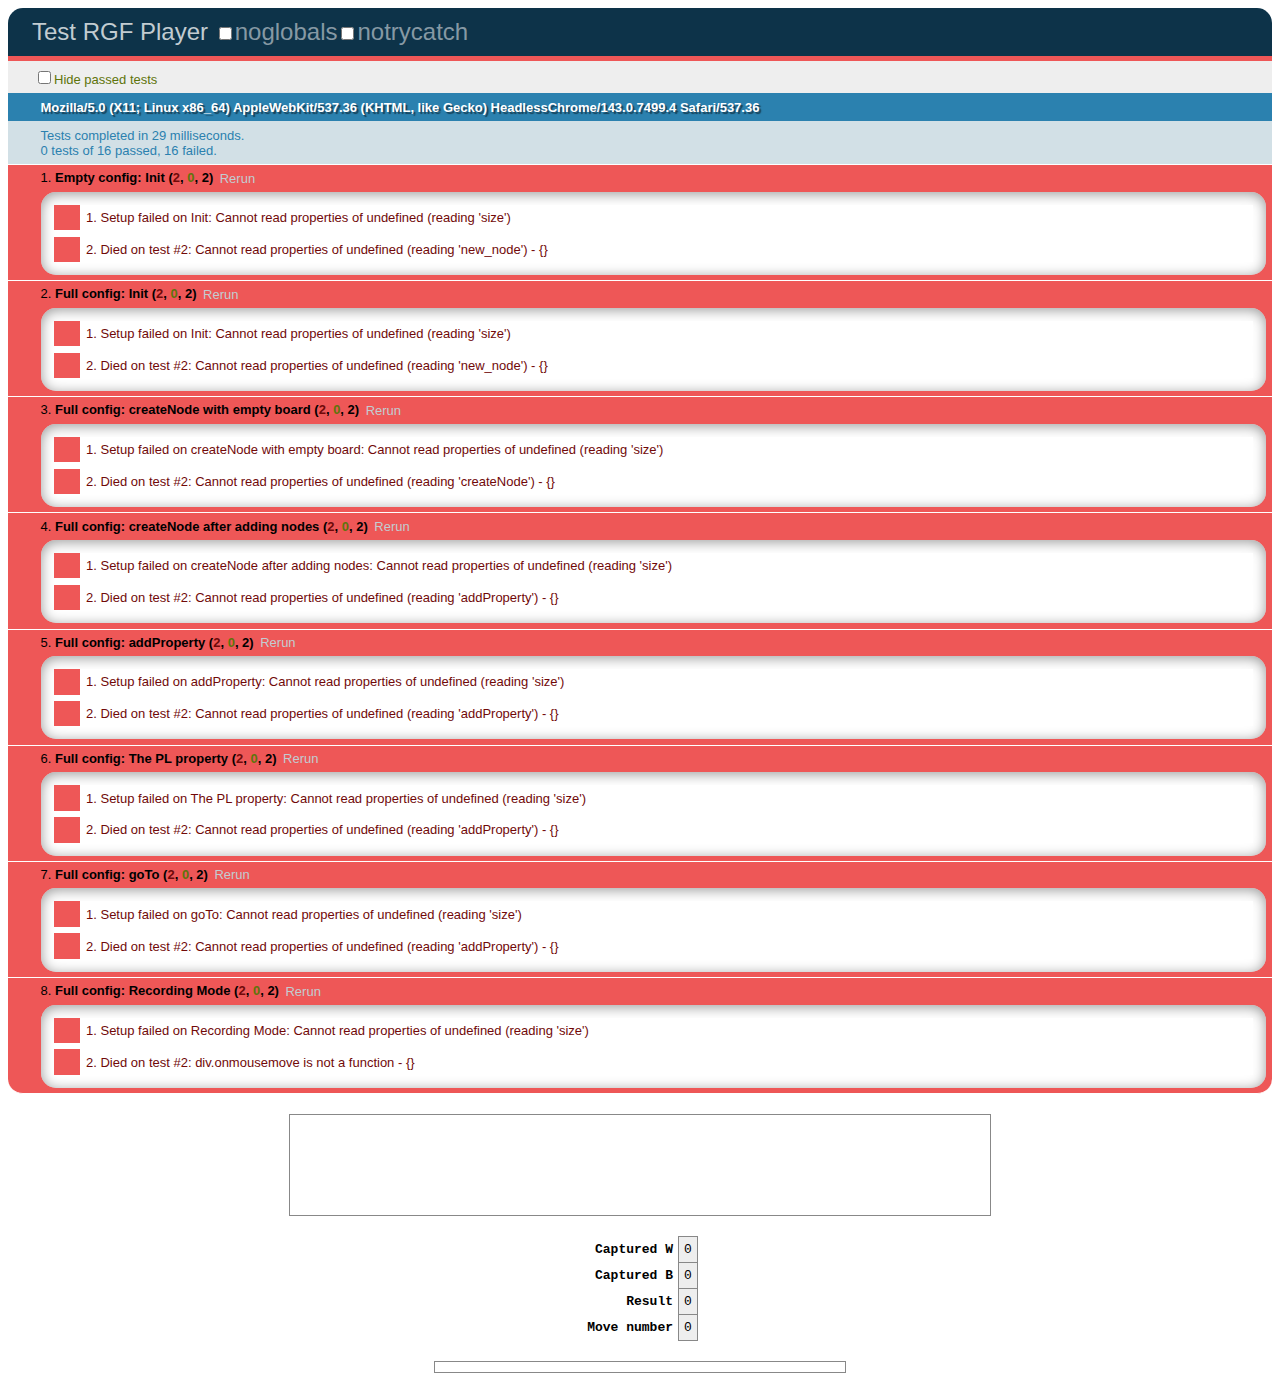
<file: gospeed_prototype/test/index.html>
<!DOCTYPE html>
<html>
<head>
	<title>Test RGF Player</title>
	<meta http-equiv="Content-Type" content="text/html; charset=utf-8" />
	<!-- QUnit -->
	<link rel="stylesheet" href="qunit/qunit.css" type="text/css" media="screen">
	<script type="text/javascript" src="qunit/qunit.js"></script>
	<!-- Other -->
    <script type="text/javascript" src="../../lib/asevented.js"></script>
    <script type="text/javascript" src="../../src/helper_functions.js"></script>
	<!-- Specific test -->
	<script type="text/javascript" src="rgf-test.js"></script>
	<!-- GoSpeed -->
	<link type="text/css" href="../css/style.css" rel="stylesheet" />
	<script type="text/javascript" src="../lib/all.min.js"></script>
	<script type="text/javascript" src="../gospeed_player.js"></script>
</head>
<body>
	<h1 id="qunit-header">Test RGF Player</h1>
	<h2 id="qunit-banner"></h2>
	<div id="qunit-testrunner-toolbar"></div>
	<h2 id="qunit-userAgent"></h2>
	<ol id="qunit-tests"></ol>
	<div id="qunit-fixture">
	</div>
	<div>
		<!-- Own tags -->
		<div id="rgf_board" style="margin: 0px auto;"></div>
		<div id="tree"></div>
		<table class="rgf_stats">
			<tr>
				<th>
					Captured W
				</th>
				<td id="cap_w">
					0
				</td>
			</tr>
			<tr>
				<th>
					Captured B
				</th>
				<td id="cap_b">
					0
				</td>
			</tr>
			<tr>
				<th>
					Result
				</th>
				<td id="res">
					0
				</td>
			</tr>
			<tr>
				<th>
					Move number
				</th>
				<td id="move_no">
					0
				</td>
			</tr>
		</table>
		<div id="comments"></div>
		<!-- -->

		<!-- Own style -->
		<style type="text/css">
			table.rgf_stats {
				border-collapse: collapse;
				margin: 20px auto;
				padding: 0px;
				font-family: monospace;
			}

			table.rgf_stats td {
				border-collapse: collapse;
				padding: 5px;
				margin: 0px;
				border: 1px solid #888;
				background-color: #EEE;
			}

			table.rgf_stats th {
				border-collapse: collapse;
				padding: 5px;
				margin: 0px;
				text-align: right;
			}

			div#tree {
				margin: 20px auto;
				position: relative;
				font-family: monospace;
				height: 100px;
				width: 700px;
				border: 1px solid #888;
				overflow: auto;
			}

			div#comments {
				margin: 20px auto;
				width: 400px;
				font-family: monospace;
				border: 1px solid #888;
				padding: 5px;
			}
		</style>
		<!-- -->
	</div>
</body>
</html>
</file>
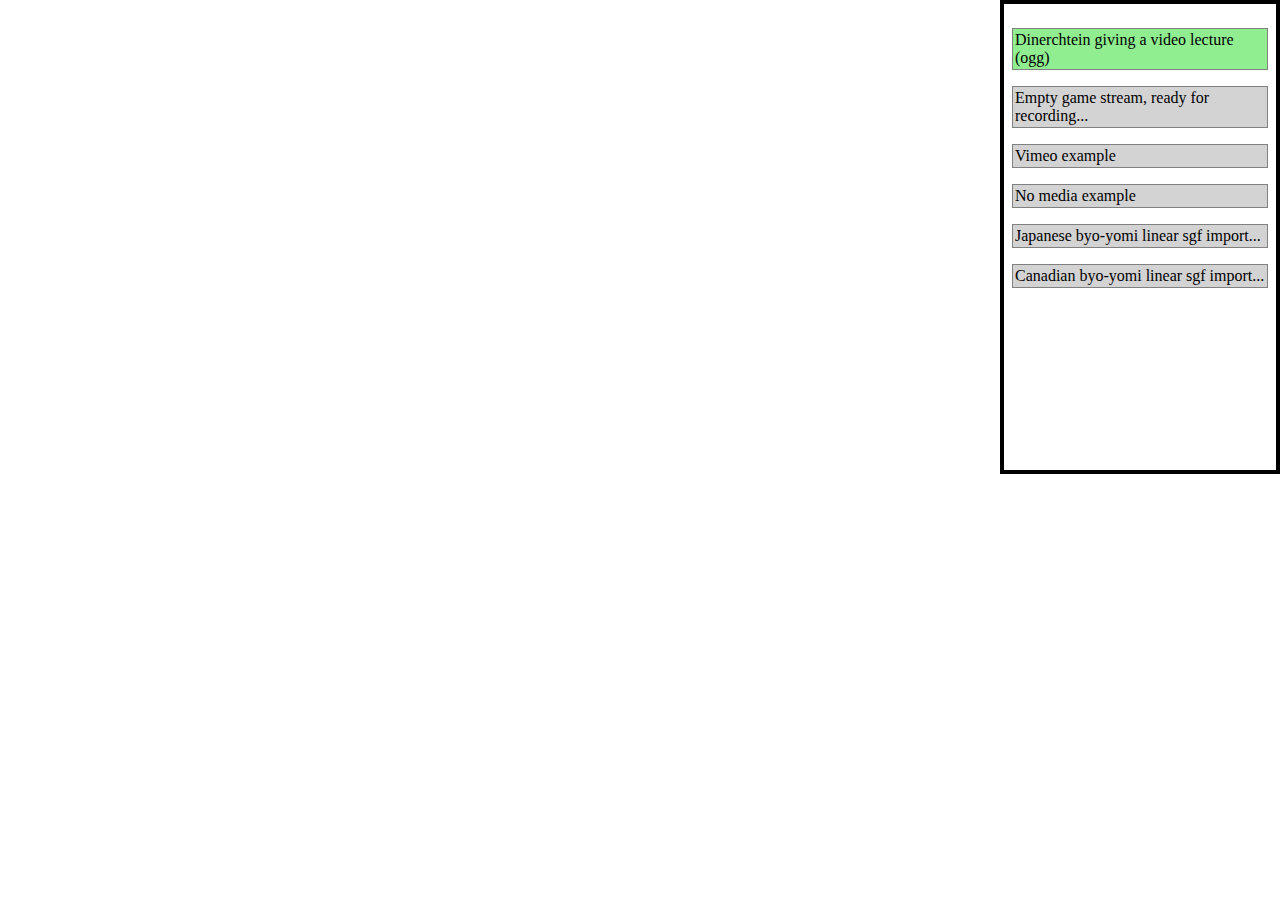
<file: prototype/prototype.html>
<!doctype html>
<html>
  <head>
    <title>RGF - A format to store time-accurate recordings of go lectures/games together with optional media</title>

    <link   type="text/css" href="../resources/skins/jplayer.blue.monday.css" rel="stylesheet" />
    <link   type="text/css" href="../resources/skins/gamestream_interface.css" rel="stylesheet" />
    <link   type="text/css" href="../lib/player/css/player.css" rel="stylesheet" />
    <style  type="text/css">
        p.unselected {background: lightgrey;}
        p.unselected:hover {background: white;}
        p.selected {background: lightgreen;}
    </style>
<!--
    <script type="text/javascript" src="http://ajax.googleapis.com/ajax/libs/jquery/1.4/jquery.min.js"></script>
    <script type="text/javascript" src="http://popcornjs.org/code/dist/popcorn-complete.min.js"></script>
-->
    <script type="text/javascript" src="../lib/jquery-1.7.1.js"></script>
    <script type="text/javascript" src="../lib/popcorn-complete.js"></script>
    <script type="text/javascript" src="../lib/asevented.js"></script>

    <script type="text/javascript" src="../lib/player/js/lang.js"></script>
    <script type="text/javascript" src="../lib/player/js/eidogo.js"></script>
    <script type="text/javascript" src="../lib/player/js/util.js"></script>
    <script type="text/javascript" src="../lib/player/i18n/en.js"></script>
    <script type="text/javascript" src="../lib/player/js/gametree.js"></script>
    <script type="text/javascript" src="../lib/player/js/sgf.js"></script>
    <script type="text/javascript" src="../lib/player/js/board.js"></script>
    <script type="text/javascript" src="../lib/player/js/rules.js"></script>
    <script type="text/javascript" src="../lib/player/js/rgf_player.js"></script>
    <script type="text/javascript" src="../lib/player/js/init.js"></script>

    <script type="text/javascript" src="../src/helper_functions.js"></script>
    <script type="text/javascript" src="../src/rgf_node.js"></script>
    <script type="text/javascript" src="../src/rgf_parser.js"></script>
    <script type="text/javascript" src="../src/media_interface.js"></script>
    <script type="text/javascript" src="../src/media_stream.js"></script>
    <script type="text/javascript" src="../src/game_stream.js"></script>
    <script type="text/javascript" src="../src/game_interface.js"></script>
    <script type="text/javascript" src="helper_functions.js"></script>
    <script type="text/javascript" src="data.js"></script>
    <script type="text/javascript" src="gui.js"></script>
    <script type="text/javascript" src="eidogo_player.js"></script>

    <script>
        // ensure the web page (DOM) has loaded
        document.addEventListener("DOMContentLoaded", function () {
            collection=new ExampleCollection();
            collection.insertExample(dinerchtein);
            collection.insertExample(recDinerchtein);
            //collection.insertExample(youtube);
            collection.insertExample(vimeo);
            collection.insertExample(baseplayer);
            collection.insertExample(japaneseSGF);
            collection.insertExample(canadianSGF);
            collection.loadExample("dinerchtein");
        }, false);
  </script>
  </head>
  <body>
  </body>
</html>
</file>
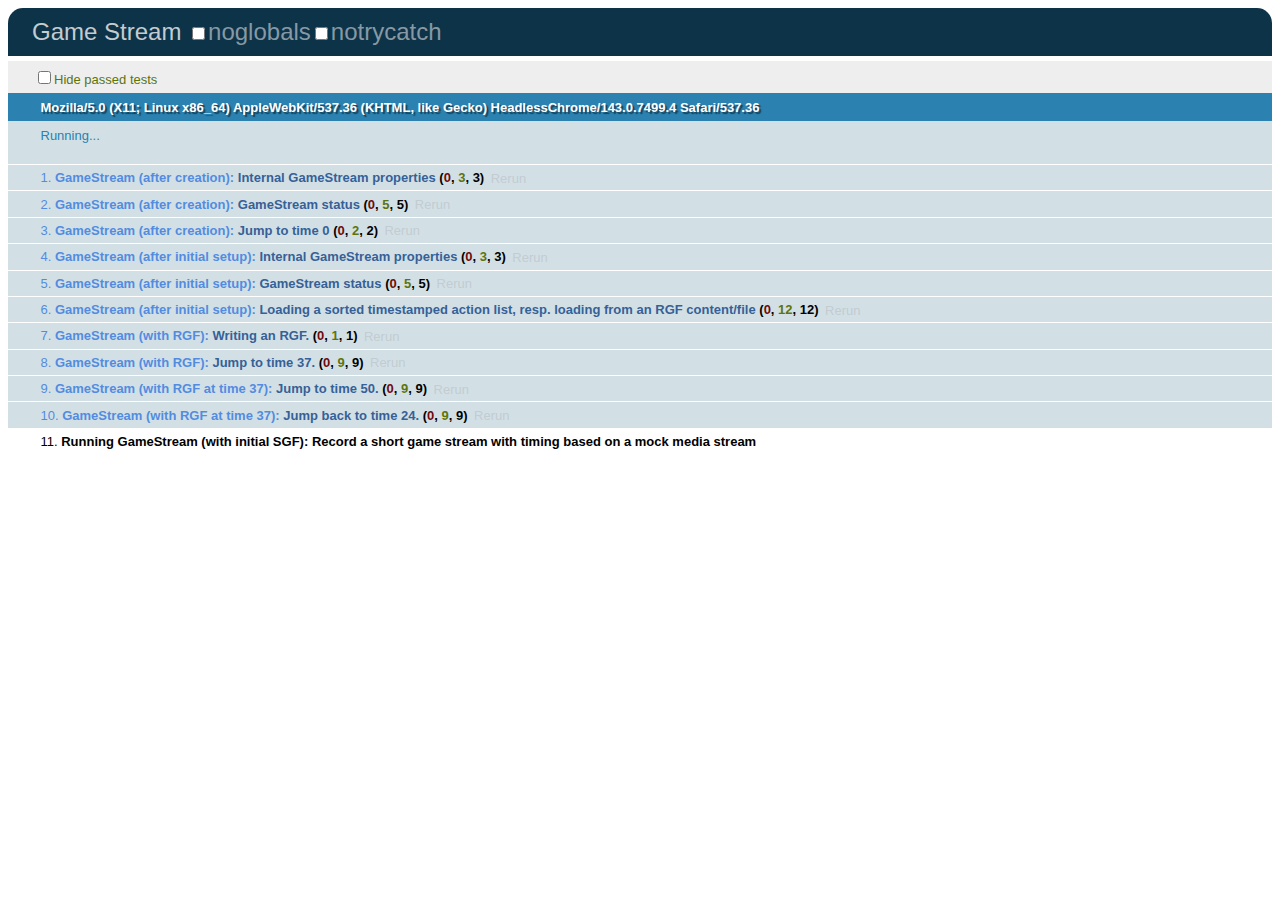
<file: tests/game_stream.html>
<!DOCTYPE html>
<html>
  <head>
    <title>Game Stream</title>
    <meta http-equiv="Content-Type" content="text/html; charset=utf-8" />
    <link rel="stylesheet" href="lib/qunit.css" type="text/css" media="screen">
    <script type="text/javascript" src="../lib/jquery-1.7.2.js"></script>
    <script type="text/javascript" src="../lib/asevented.js"></script>
    <script type="text/javascript" src="../src/helper_functions.js"></script>
    <script type="text/javascript" src="../src/rgf_node.js"></script>
    <script type="text/javascript" src="../src/rgf_parser.js"></script>
    <script type="text/javascript" src="../src/rgf_game.js"></script>
    <script type="text/javascript" src="../src/game_stream.js"></script>
    <script type="text/javascript" src="lib/qunit.js"></script>
    <script type="text/javascript" src="lib/underscore.js"></script>
    <script type="text/javascript" src="game_stream_test.js"></script>
  </head>
  <body>
    <h1 id="qunit-header">Game Stream</h1>
    <h2 id="qunit-banner"></h2>
    <div id="qunit-testrunner-toolbar"></div>
    <h2 id="qunit-userAgent"></h2>
    <ol id="qunit-tests"></ol>
    <div id="qunit-fixture">test markup</div>
  </body>
</html>
</file>
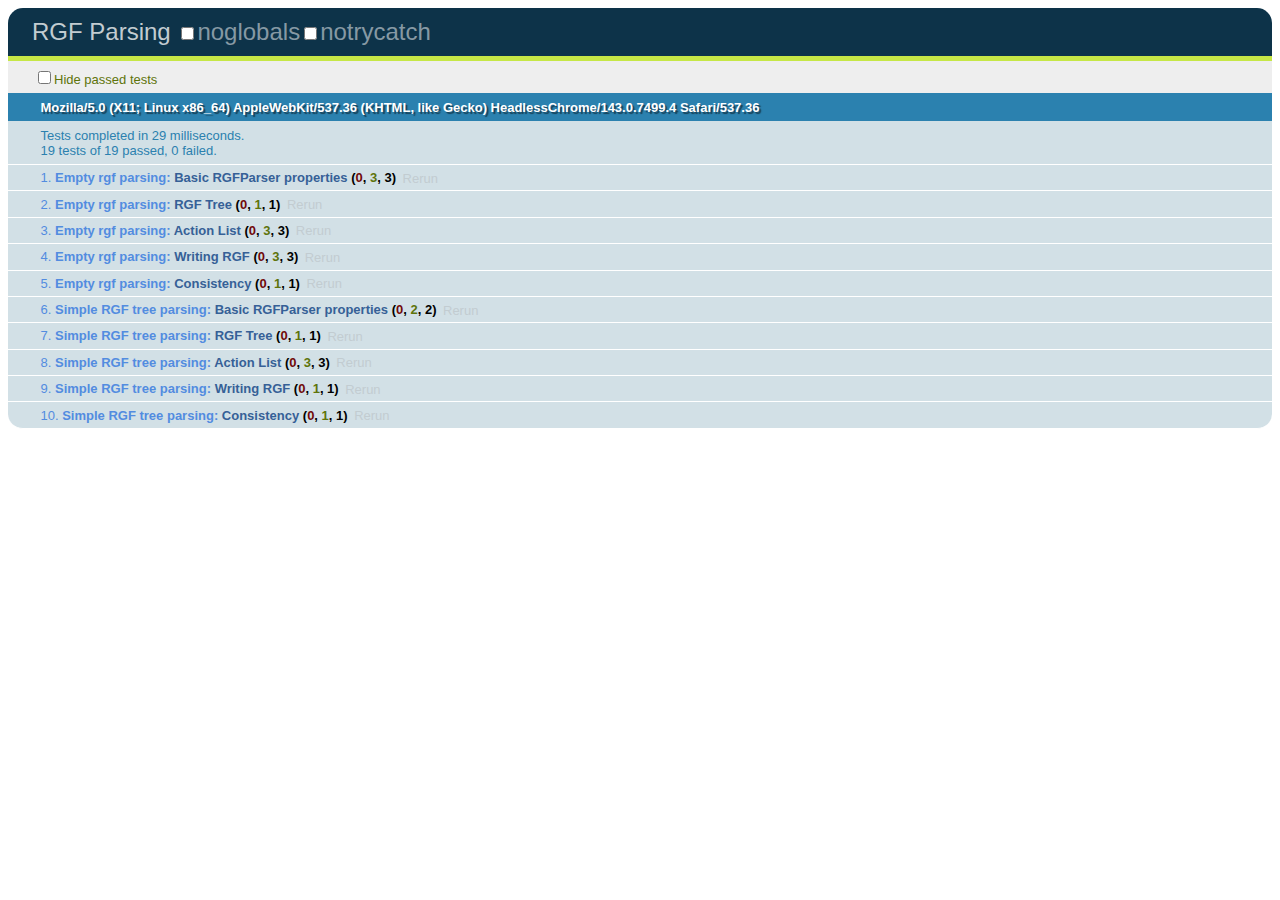
<file: tests/rgf_parser.html>
<!DOCTYPE html>
<html>
  <head>
    <title>RGF Parsing</title>
    <meta http-equiv="Content-Type" content="text/html; charset=utf-8" />
    <link rel="stylesheet" href="lib/qunit.css" type="text/css" media="screen">
    <script type="text/javascript" src="../src/helper_functions.js"></script>
    <script type="text/javascript" src="../src/rgf_node.js"></script>
    <script type="text/javascript" src="../src/rgf_parser.js"></script>
    <script type="text/javascript" src="lib/qunit.js"></script>
    <script type="text/javascript" src="lib/underscore.js"></script>
    <script type="text/javascript" src="rgf_parser_test.js"></script>
  </head>
  <body>
    <h1 id="qunit-header">RGF Parsing</h1>
    <h2 id="qunit-banner"></h2>
    <div id="qunit-testrunner-toolbar"></div>
    <h2 id="qunit-userAgent"></h2>
    <ol id="qunit-tests"></ol>
    <div id="qunit-fixture">test markup</div>
  </body>
</html>
</file>
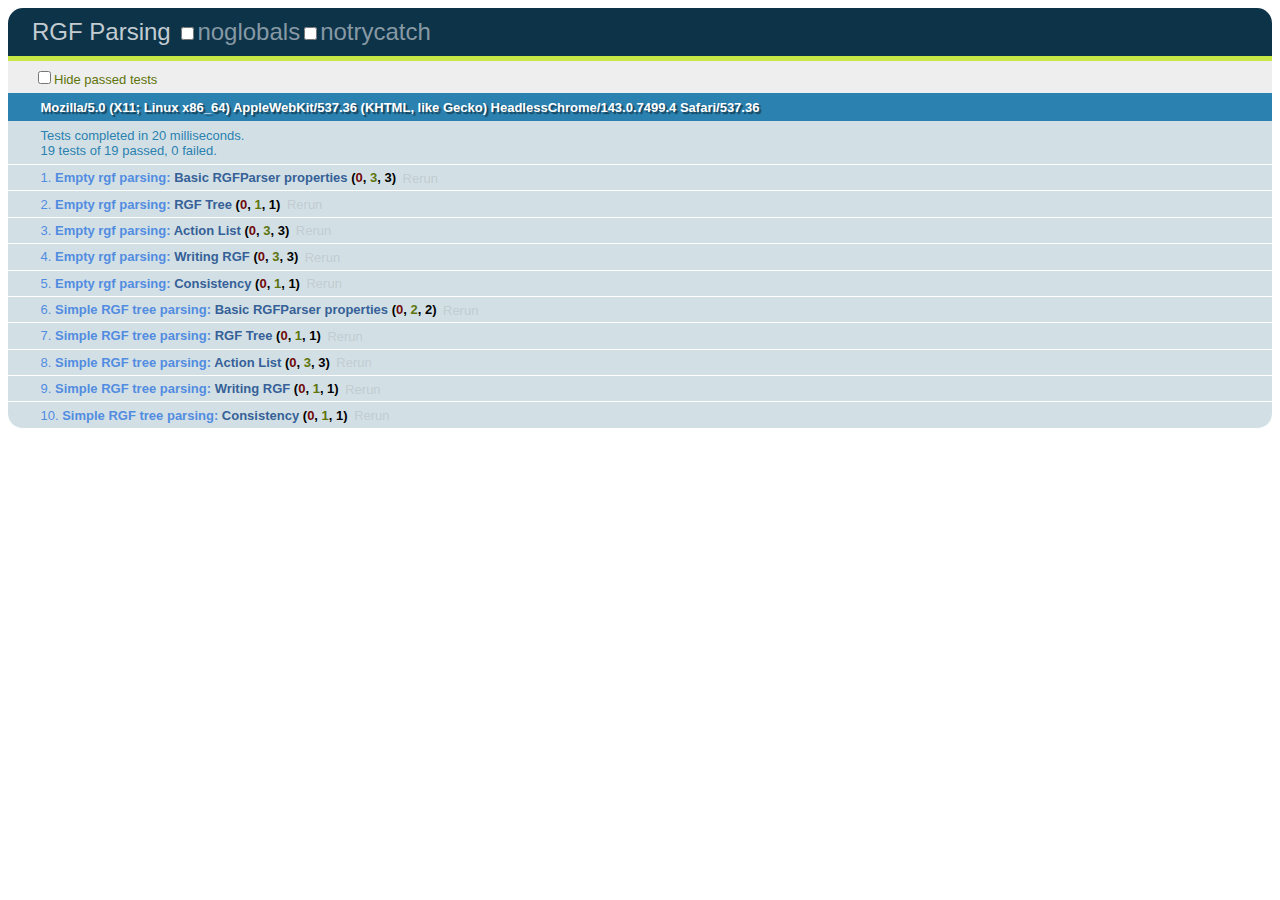
<file: tests/rgfparser.html>
<!DOCTYPE html>
<html>
  <head>
    <title>RGF Parsing</title>
    <meta http-equiv="Content-Type" content="text/html; charset=utf-8" />
    <link rel="stylesheet" href="qunit/qunit.css" type="text/css" media="screen">
    <script type="text/javascript" src="../node.js"></script>
    <script type="text/javascript" src="../rgfparser.js"></script>
    <script type="text/javascript" src="qunit/qunit.js"></script>
    <script type="text/javascript" src="qunit/underscore.js"></script>
    <script type="text/javascript" src="rgfparser_test.js"></script>
  </head>
  <body>
    <h1 id="qunit-header">RGF Parsing</h1>
    <h2 id="qunit-banner"></h2>
    <div id="qunit-testrunner-toolbar"></div>
    <h2 id="qunit-userAgent"></h2>
    <ol id="qunit-tests"></ol>
    <div id="qunit-fixture">test markup</div>
  </body>
</html>
</file>
<file: gospeed_prototype/test/qunit/qunit.css>
/** Font Family and Sizes */

#qunit-tests, #qunit-header, #qunit-banner, #qunit-testrunner-toolbar, #qunit-userAgent, #qunit-testresult {
	font-family: "Helvetica Neue Light", "HelveticaNeue-Light", "Helvetica Neue", Calibri, Helvetica, Arial;
}

#qunit-testrunner-toolbar, #qunit-userAgent, #qunit-testresult, #qunit-tests li { font-size: small; }
#qunit-tests { font-size: smaller; }


/** Resets */

#qunit-tests, #qunit-tests ol, #qunit-header, #qunit-banner, #qunit-userAgent, #qunit-testresult {
	margin: 0;
	padding: 0;
}


/** Header */

#qunit-header {
	padding: 0.5em 0 0.5em 1em;

	color: #8699a4;
	background-color: #0d3349;

	font-size: 1.5em;
	line-height: 1em;
	font-weight: normal;
	
	border-radius: 15px 15px 0 0;
	-moz-border-radius: 15px 15px 0 0;
	-webkit-border-top-right-radius: 15px;
	-webkit-border-top-left-radius: 15px;
}

#qunit-header a {
	text-decoration: none;
	color: #c2ccd1;
}

#qunit-header a:hover,
#qunit-header a:focus {
	color: #fff;
}

#qunit-banner {
	height: 5px;
}

#qunit-testrunner-toolbar {
	padding: 0.5em 0 0.5em 2em;
	color: #5E740B;
	background-color: #eee;
}

#qunit-userAgent {
	padding: 0.5em 0 0.5em 2.5em;
	background-color: #2b81af;
	color: #fff;
	text-shadow: rgba(0, 0, 0, 0.5) 2px 2px 1px;
}


/** Tests: Pass/Fail */

#qunit-tests {
	list-style-position: inside;
}

#qunit-tests li {
	padding: 0.4em 0.5em 0.4em 2.5em;
	border-bottom: 1px solid #fff;
	list-style-position: inside;
}

#qunit-tests.hidepass li.pass, #qunit-tests.hidepass li.running  {
	display: none;
}

#qunit-tests li strong {
	cursor: pointer;
}

#qunit-tests li a {
	padding: 0.5em;
	color: #c2ccd1;
	text-decoration: none;
}
#qunit-tests li a:hover,
#qunit-tests li a:focus {
	color: #000;
}

#qunit-tests ol {
	margin-top: 0.5em;
	padding: 0.5em;
	
	background-color: #fff;
	
	border-radius: 15px;
	-moz-border-radius: 15px;
	-webkit-border-radius: 15px;
	
	box-shadow: inset 0px 2px 13px #999;
	-moz-box-shadow: inset 0px 2px 13px #999;
	-webkit-box-shadow: inset 0px 2px 13px #999;
}

#qunit-tests table {
	border-collapse: collapse;
	margin-top: .2em;
}

#qunit-tests th {
	text-align: right;
	vertical-align: top;
	padding: 0 .5em 0 0;
}

#qunit-tests td {
	vertical-align: top;
}

#qunit-tests pre {
	margin: 0;
	white-space: pre-wrap;
	word-wrap: break-word;
}

#qunit-tests del {
	background-color: #e0f2be;
	color: #374e0c;
	text-decoration: none;
}

#qunit-tests ins {
	background-color: #ffcaca;
	color: #500;
	text-decoration: none;
}

/*** Test Counts */

#qunit-tests b.counts                       { color: black; }
#qunit-tests b.passed                       { color: #5E740B; }
#qunit-tests b.failed                       { color: #710909; }

#qunit-tests li li {
	margin: 0.5em;
	padding: 0.4em 0.5em 0.4em 0.5em;
	background-color: #fff;
	border-bottom: none;
	list-style-position: inside;
}

/*** Passing Styles */

#qunit-tests li li.pass {
	color: #5E740B;
	background-color: #fff;
	border-left: 26px solid #C6E746;
}

#qunit-tests .pass                          { color: #528CE0; background-color: #D2E0E6; }
#qunit-tests .pass .test-name               { color: #366097; }
 
#qunit-tests .pass .test-actual,
#qunit-tests .pass .test-expected           { color: #999999; }

#qunit-banner.qunit-pass                    { background-color: #C6E746; }

/*** Failing Styles */

#qunit-tests li li.fail {
	color: #710909;
	background-color: #fff;
	border-left: 26px solid #EE5757;
}

#qunit-tests > li:last-child {
	border-radius: 0 0 15px 15px;
	-moz-border-radius: 0 0 15px 15px;
	-webkit-border-bottom-right-radius: 15px;
	-webkit-border-bottom-left-radius: 15px;
}

#qunit-tests .fail                          { color: #000000; background-color: #EE5757; }
#qunit-tests .fail .test-name,
#qunit-tests .fail .module-name             { color: #000000; }

#qunit-tests .fail .test-actual             { color: #EE5757; }
#qunit-tests .fail .test-expected           { color: green;   }

#qunit-banner.qunit-fail                    { background-color: #EE5757; }


/** Result */

#qunit-testresult {
	padding: 0.5em 0.5em 0.5em 2.5em;

	color: #2b81af;
	background-color: #D2E0E6;

	border-bottom: 1px solid white;
}

/** Fixture */

#qunit-fixture {
	position: absolute;
	top: -10000px;
	left: -10000px;
}
</file>
<file: gospeed_prototype/css/style.css>
div.gospeed-board {
		font-family: "courier new";
		font-size: 20px;
		/* Copado */
		/*
		color: #A60;
		background-color: #FC0;
		*/

		/* Balanceado */
		color: #860;
		background-color: #C90;

		float: left;
	}

	div.OnlyBoard19 {
		background-image: url("../img/OnlyBoard19.jpg");
	}

	div.OnlyBoard13 {
		background-image: url("../img/OnlyBoard13.jpg");
	}

	div.OnlyBoard9 {
		background-image: url("../img/OnlyBoard9.jpg");
	}

	div.TreeNode {
		padding-top: 5px;
		text-align: center;
		position: absolute;
		width: 25px;
		height: 20px;
		z-index: 2;
	}

	div.TreeNode.B {
		color: #FFF;
		background-image: url("../img/black.png");
	}

	div.TreeNode.W {
		color: #000;
		background-image: url("../img/white.png");
	}

	span.Node {
		cursor: pointer;
	}

	span.Stone {
		cursor: pointer;
		font-weight: bold;
		color: #000;
	}

	span.StoneW {
		cursor: pointer;
		font-weight: bold;
		color: #FFF;
	}

	span.StoneB {
		cursor: pointer;
		font-weight: bold;
		color: #000;
	}

	div.StoneB {
		position: absolute;
		background-image: url("../img/black.png");
		width: 25px;
		height: 21px;
		z-index: 2;

		padding-top: 4px;
		text-align: center;
		font-family: monospace;
		color: #FFF;
		font-size: 12px;
	}

	div.StoneW {
		position: absolute;
		background-image: url("../img/white.png");
		width: 25px;
		height: 21px;
		z-index: 2;

		padding-top: 4px;
		text-align: center;
		font-family: monospace;
		color: #000;
		font-size: 12px;
	}

	div.StoneTB {
		position: absolute;
		background-image: url("../img/t_black.png");
		width: 25px;
		height: 20px;
		z-index: 2;
		display: none;

		padding-top: 5px;
		text-align: center;
		font-family: monospace;
		color: #FFF;
		font-weight: bold;
		font-size: 13px;
	}

	div.StoneTW {
		position: absolute;
		background-image: url("../img/t_white.png");
		width: 25px;
		height: 20px;
		z-index: 2;
		display: none;

		padding-top: 5px;
		text-align: center;
		font-family: monospace;
		color: #000;
		font-weight: bold;
		font-size: 13px;
	}

	div.Shadow {
		position: absolute;
		background-image: url("../img/shadow.png");
		width: 25px;
		height: 25px;
		z-index: 1;
	}

	div.Ko {
		position: absolute;
		background-image: url("../img/ko.png");
		width: 25px;
		height: 25px;
		z-index: 1;
		display: none;
	}

	div.LastStoneW {
		position: absolute;
		background-image: url("../img/last_stone_w.png");
		width: 25px;
		height: 25px;
		z-index: 3;
	}

	div.LastStoneB {
		position: absolute;
		background-image: url("../img/last_stone_b.png");
		width: 25px;
		height: 25px;
		z-index: 3;
	}

	div.LastStoneWaitW {
		position: absolute;
		background-image: url("../img/last_stone_wait_w.gif");
		width: 25px;
		height: 25px;
		z-index: 3;
	}

	div.CoordMarker {
		position: absolute;
		background-image: url("../img/coord_marker.png");
		width: 25px;
		height: 25px;
		z-index: 4;
	}

	div.LastStoneWaitB {
		position: absolute;
		background-image: url("../img/last_stone_wait_b.gif");
		width: 25px;
		height: 25px;
		z-index: 3;
	}

	div.LittleStoneW {
		position: absolute;
		background-image: url("../img/little_white.png");
		width: 25px;
		height: 25px;
		z-index: 3;
	}

	div.LittleStoneB {
		position: absolute;
		background-image: url("../img/little_black.png");
		width: 25px;
		height: 25px;
		z-index: 3;
	}

	div.LittleStoneTB {
		position: absolute;
		background-image: url("../img/t_little_black.png");
		width: 25px;
		height: 25px;
		z-index: 5;
	}

	div.LittleStoneTW {
		position: absolute;
		background-image: url("../img/t_little_white.png");
		width: 25px;
		height: 25px;
		z-index: 5;
	}

	div.ReviveStoneW {
		position: absolute;
		background-image: url("../img/white.png");
		width: 25px;
		height: 25px;
		z-index: 10;
	}

	div.ReviveStoneB {
		position: absolute;
		background-image: url("../img/black.png");
		width: 25px;
		height: 25px;
		z-index: 10;
	}
</file>
<file: resources/skins/gamestream_interface.css>
.gs-step-back, .gs-step-forward {
    width:28px;
    height:28px;
    cursor:pointer;
    overflow:hidden;
}
.gs-step-back {
    background: url("jplayer.blue.monday.jpg") 0 -112px no-repeat;
}
.gs-step-back:hover {
    background: url("jplayer.blue.monday.jpg") -29px -112px no-repeat;
}
.gs-step-forward {
    background: url("jplayer.blue.monday.jpg") 0 -141px no-repeat;
}
.gs-step-forward:hover {
    background: url("jplayer.blue.monday.jpg") -29px -141px no-repeat;
}
</file>
<file: lib/player/css/player.css>
.eidogo-player-auto {
    text-indent: -9999px;
    font-size: 0;
}
.eidogo-player {
	width: 800px;
	position: relative;
    background: #222;
	padding: 5px;
    font-family: arial, helvetica, sans-serif;
    font-size: 11px;
	text-indent: 0;
	line-height: normal;
	font-weight: normal;
	color: #000;
	text-align: left;
}
.eidogo-player ul, .eidogo-player ol, .eidogo-player dl, .eidogo-player dd, .eidogo-player dt {
	margin: 0;
	padding: 0;
	list-style: none;
}
.eidogo-player input, .eidogo-player select {
    background: #fff;
    color: #000;
}
.eidogo-player .shade {
    position: absolute;
    top: 0;
    left: 0;
    width: 100%;
    height: 100%;
    background: #000;
    z-index: 9998;
    opacity: 0.55;
    filter: alpha(opacity=55);
    display: none;
}
.eidogo-player .controls-container {
	width: 375px;
	float: right;
	position: relative;
	padding: 5px 0 0 0;
    background: #466;
    color: #8aa;
    -webkit-user-select: none;
}
.eidogo-player .controls {
	height: 30px;
	text-indent: -9999px;
	font-size: 0;
	padding-left: 2px;
	-webkit-user-select: none;
}
.eidogo-player .controls .control {
	margin: 5px 0 5px 3px;
	user-select: none;
	-khtml-user-select: none;
	-webkit-user-select: none;
	-moz-user-select: none;
	cursor: default;
	width: 44px;
	height: 19px;
	float: left;
	padding: 0;
	background: url(../images/buttons.gif) no-repeat top left;
}
.eidogo-player .controls .back {
    background-position: 0 -30px;
}
.eidogo-player .controls .back-on {
    background-position: 0 -79px;
	cursor: pointer;
}
.eidogo-player .controls .forward {
    background-position: 0 -226px;
}
.eidogo-player .controls .forward-on {
    background-position: 0 -275px;
	cursor: pointer;
}
.eidogo-player .controls .first {
    background-position: 0 -128px;
}
.eidogo-player .controls .first-on {
    background-position: 0 -177px;
	cursor: pointer;
}
.eidogo-player .controls .last {
    background-position: 0 -324px;
}
.eidogo-player .controls .last-on {
    background-position: 0 -373px;
	cursor: pointer;
}
.eidogo-player .controls .pass {
	float: right;
    background-position: 0 -422px;
	margin-right: 5px;
	cursor: pointer;
}
.eidogo-player .controls .pass-on {
    background-position: 0 -471px;
	cursor: pointer;
}
.eidogo-player .move-number {
	position: absolute;
	top: 12px;
	left: 230px;
	color: #acc;
}
.eidogo-player .permalink {
    text-decoration: underline;
    cursor: pointer;
}
.eidogo-player .nav-slider {
	clear: both;
	position: relative;
	height: 10px;
	width: 365px;
	margin: 0px 5px 5px 5px;
	border-top: 1px solid #122;
	background: #244;
}
.eidogo-player .nav-slider-thumb {
    position: absolute;
	width: 9px;
	height: 9px;
	background: #d11;
    border-bottom: 1px solid #800;
    border-right: 1px solid #800;
	cursor: pointer;
}
.eidogo-player .variations-container {
	width: 340px;
    min-height: 20px;
	padding: 10px 5px 0px 5px;
}
.eidogo-player .variations-label {
	float: left;
	padding: 0 5px 0 0;
	cursor: default;
}
.eidogo-player .variation-nav {
	float: left;
    background: #799;
    color: #b00;
	font-weight: bold;
	margin: 1px;
	position: relative;
	top: -3px;
	padding: 2px 5px 1px 5px;
	width: auto;
	height: 14px;
	cursor: pointer;
	user-select: none;
	-khtml-user-select: none;
	-moz-user-select: none;
}
.eidogo-player .variation-nav.none {
	font-weight: normal;
	width: auto;
    padding-right: 5px;
	color: #244;
	background: #688;
	cursor: default;
}
.eidogo-player .controls-stop {
    display: none;
}
.eidogo-player .tools-container {
    float: right;
    clear: right;
    background: #744;
    width: 365px;
    padding: 5px;
    margin: 5px 0 0 0;
}
.eidogo-player .tools-label {
    float: left;
    padding: 5px 5px 0 0;
    color: #a88;
    cursor: default;
}
.eidogo-player .search-button, .eidogo-player .score-est-button {
    margin: 0 0 0 5px;
    color: #800;
    font-size: 11px;
    background: #b88;
    border: 1px solid #b88;
    cursor: pointer;
    font-weight: bold;
    display: none;
}
.eidogo-player .search-region {
    position: absolute;
    top: 0px;
    left: 0px;
    width: 133px;
    height: 133px;
    background-color: #80f;
    opacity: 0.30;
    filter: alpha(opacity=30);
    z-index: 9999;
    display: none;
}
.eidogo-player .tools-select, .eidogo-player .search-algo, .eidogo-player .label-input {
    font-family: verdana;
    font-size: 11px !important;
}
.eidogo-player .search-algo {
    margin: 0 0 0 4px;
    display: none;
}
.eidogo-player .label-input {
    border: 1px solid #555;
    margin: 0 0 0 4px;
    display: none;
}
.eidogo-player .comment-pass, .eidogo-player .comment-resign {
	color: #800;
	font-weight: bold;
	margin: 0 0 10px 0;
}
.eidogo-player .comment-status {
	color: #000;
	font-weight: bold;
	margin: 0 0 10px 0;
}
.eidogo-player .comment-info {
    color: #443;
    font-weight: bold;
    margin: 0 0 10px 0;
    padding: 5px;
    background: #aa9;
}
.eidogo-player .comment-info dl {
    padding-top: 5px;
    font-weight: normal;
}
.eidogo-player .comment-info dt {
    float: left;
    clear: left;
    width: 70px;
    padding: 0 0 3px 0;
}
.eidogo-player .comment-info dd {
    margin: 0 0 0 75px;
    padding: 0 0 3px 0;
}
.eidogo-player .comments {
	clear: right;
	float: right;
	width: 356px;
	height: 243px;
	font-size: 11px;
	margin: 5px 0 0 0;
	padding: 15px 8px 40px 8px;
	overflow: auto;
    background: #bba;
    border-left: 3px solid #998;
    border-top: 2px solid #998;
}
.eidogo-player .comments-edit {
    display: none;
    z-index: 9999;
}
.eidogo-player .comments-edit-ta {
    clear: right;
    float: right;
    width: 362px;
    height: 213px;
    font-size: 11px;
    font-family: arial, helvetica, sans-serif;
    padding: 15px 0px 40px 10px;
    margin: 0 5px 0 0;
    background: #eee;
    border-left: 3px solid #ccc;
    border-top: 2px solid #ccc;
    border-right: none;
    border-bottom: 1px solid #999;
}
.eidogo-player .comments-edit-done, .eidogo-player .game-info-edit-done {
    clear: right;
    float: right;
    width: 361px;
    height: 16px;
    margin: 0 5px 0 0;
    padding: 5px;
    text-align: center;
    background: #ccc url(../images/done_bg.png) repeat-x;
    color: #222;
    border: 2px solid #999;
    border-top: 2px solid #fff;
    border-left: 2px solid #fff;
    cursor: pointer;
    font-weight: bold;
    font-size: 12px;
}
.eidogo-player .comments a {
    color: #008;
}
.eidogo-player .game-info-edit {
    display: none;
    z-index: 9999;
    width: 375px;
    height: 300px;
    background: #ccc;
    margin: 0;
    padding: 0;
}
.eidogo-player .game-info-edit-form {
    height: 240px;
    overflow: auto;
    padding: 15px 0px 15px 10px;
}
.eidogo-player .game-info-edit-form input {
    font-family: arial, helvetica, verdana, sans-serif;
    font-size: 11px;
    border: 1px solid #888;
    width: 240px;
}
.eidogo-player .game-info-edit-done {
    margin: 0;
}
.eidogo-player .search-container {
	clear: right;
	float: right;
	width: 352px;
	height: 243px;
	font-size: 11px;
	margin: 5px 0 0 0;
	padding: 15px 10px 40px 10px;
	overflow: auto;
    background: #bbe;
    border-left: 3px solid #778;
    border-top: 2px solid #778;
    display: none;
}
.eidogo-player .search-container .search-count {
    font-size: 11px;
    padding: 0 0 5px 0;
    margin: 0 0 10px 0;
    border-bottom: 1px solid #778;
}
.eidogo-player .search-container .search-close {
    float: right;
    padding: 4px 7px;
    background: #aad;
    color: #008;
    cursor: pointer;
    margin-top: -10px;
    font-weight: bold;
    border: 1px solid #99d;
}
.eidogo-player .search-container .search-count span {
    font-weight: bold;
}
.eidogo-player .search-container .search-result {
    display: block;
    text-decoration: none;
    color: #008;
    cursor: pointer;
}
.eidogo-player .search-container div.search-result {
    cursor: default;
    color: #000;
}
.eidogo-player .search-container a.search-result.odd {
    background: #aad;
}
.eidogo-player .search-container a.search-result:hover {
    color: #fff;
    background-color: #77c;
}
.eidogo-player .search-container .search-result span {
    display: inline;
    float: left;
    padding: 5px;
}
.eidogo-player .search-container .search-result .id, .eidogo-player .search-container .search-result .mv {
    display: none;
}
.eidogo-player .search-container .search-result .pw {
    width: 95px;
}
.eidogo-player .search-container .search-result .pb {
    width: 95px;
}
.eidogo-player .search-container .search-result .re {
    width: 30px;
}
.eidogo-player .search-container .search-result .dt {
    width: 60px;
}
.eidogo-player .search-container .search-result .clear {
    clear: both;
    font-size: 1px;
}
.eidogo-player .search-container .search-more {
}
.eidogo-player .search-container .search-more a {
    clear: left;
    display: block;
    text-decoration: none;
    color: #008;
    background: #aad;
    border: 1px solid #88c;
    font-weight: bold;
    padding: 10px;
    margin: 10px 0 20px 0;
}
.eidogo-player .board-container {
    float: left;
	width: 421px;
	height: 421px;
    background: #654;
	user-select: none;
	-khtml-user-select: none;
	-moz-user-select: none;
}
.eidogo-player .board-container.shrunk, .eidogo-player .board-container.shrunk .board-gutter {
    width: auto;
    height: auto;
    padding: 0px !important;
    margin: 0px !important;
    background: none;
}
.eidogo-player .board-gutter {
    width: 371px;
	height: 371px;
	padding: 25px;
	background: #654;
	user-select: none;
	-khtml-user-select: none;
	-moz-user-select: none;
}
.eidogo-player .board-gutter.with-coords {
    background: #654 url(../images/board-bg-coords.png) no-repeat 5px 5px;
}
.eidogo-player .board.size7 {
	position: absolute;
	width: 143px;
	height: 143px;
	background: #888 url(../images/board-7.gif);
	margin: 114px 114px;
}
.eidogo-player .board.size9 {
	position: absolute;
	width: 181px;
	height: 181px;
	background: #888 url(../images/board-9.gif);
	margin: 90px 90px;
}
.eidogo-player .board.size13 {
	position: absolute;
	width: 257px;
	height: 257px;
	background: #888 url(../images/board-13.gif);
	margin: 57px 57px;
}
.eidogo-player .board.size19 {
	position: absolute;
	width: 371px;
	height: 371px;
	background: #E8C473 url(../images/board-19-simple.gif);
}
.eidogo-player .board .point {
	position: absolute;
	width: 19px;
	height: 19px;
	z-index: 1;
}
.eidogo-player .board .point.stone.black {
	background: url(../images/b.png);
}
.eidogo-player .board .point.stone.white {
	background: url(../images/w.png);
}
.eidogo-player .board .point.marker {
	z-index: 2;
	width: 19px;
	height: 19px;
	background: url(../images/markers.gif) no-repeat top left;
}
.eidogo-player .board .point.marker.label {
	color: #f00;
	font-size: 12px;
	font-weight: bold;
	padding: 3px 0 0 5px;
	width: 14px;
	height: 16px;
	cursor: default;
	user-select: none;
	-khtml-user-select: none;
	-moz-user-select: none;
	background: none;
}
.eidogo-player .board .point.marker.variation {
	color: #831;
	background: #ee974c;
	font-size: 12px;
	font-weight: bold;
	margin: 1px;
	padding: 2px 5px 1px 5px;
	width: auto;
	height: 14px;
	cursor: pointer;
	user-select: none;
	-khtml-user-select: none;
	-moz-user-select: none;
	z-index: 3;
}
.eidogo-player .board .point.marker.current {
	background-position: 0 -79px;
}
.eidogo-player .board .point.marker.triangle {
	background-position: 0 -324px;
}
.eidogo-player .board .point.marker.square {
	background-position: 0 -177px;
}
.eidogo-player .board .point.marker.circle {
	background-position: 0 -30px;
}
.eidogo-player .board .point.marker.ex {
	background-position: 0 -128px;
}
.eidogo-player .board .point.marker.territory-white {
    background-position: 0 -275px;
}
.eidogo-player .board .point.marker.territory-black {
    background-position: 0 -226px;
}
.eidogo-player .board .point.marker.dim {
	background-image: url(../images/dim.png);
}
.eidogo-player .board-hover-move {
    position: absolute;
    width: 19px;
    height: 19px;
    z-index: 1;
    margin: -8px 0 0 -8px;
    opacity: 0.4;
    filter: alpha(opacity=40);
    display: none;
}
.eidogo-player .board-hover-move-b {
    background-image: url(../images/b.png);
}
.eidogo-player .board-hover-move-w {
    background-image: url(../images/w.png);
}
.eidogo-player .info {
    display: none;
    float: left;
	width: 421px;
	margin: 5px 0 0 0;
	padding: 5px 0 0 0;
	background: #333;
    color: #fff;
	font-size: 10px;
}
.eidogo-player .info .players {
	width: 401px;
	margin: 0px 10px;
	height: 50px;
	display: none;
}
.eidogo-player .info .players .player {
	width: 199px;
	float: left;
	padding-top: 5px;
	padding-right: 1px;
}
.eidogo-player .info .players .player.white .name {
	border-top: 1px solid #999;
    height: 11px;
	padding: 4px 3px 3px 20px;
	background: #555 url(../images/markers.gif) no-repeat top left;
    background-position: 0 -275px;
}
.eidogo-player .info .players .player.black .name {
	border-top: 1px solid #999;
    height: 11px;
	padding: 4px 3px 3px 20px;
	background: #555 url(../images/markers.gif) no-repeat top left;
    background-position: 0 -226px;
}
.eidogo-player .info .players .player .captures {
    float: left;
    width: 40%;
	padding: 3px 3px 5px 5px;
	color: #777;
	background: #222;
	font-size: 9px;
	margin: 0 0 10px 0;
}
.eidogo-player .info .players .player .captures span {
	color: #fff;
	padding-left: 2px;
}
.eidogo-player .info .players .player .time {
	padding: 3px 3px 5px 5px;
	color: #777;
	background: #222;
	font-size: 9px;
	margin: 0 0 10px 0;
}
.eidogo-player .info .players .player .time span {
	color: #fff;
	padding-left: 2px;
}
.eidogo-player .info .game dl {
	clear: both;
	padding: 5px 5px 10px 10px;
}
.eidogo-player .info .game dt {
	clear: left;
	width: 70px;
	float: left;
	padding: 0 0 3px 0;
}
.eidogo-player .info .game dd {
	padding: 0 0 3px 0;
	margin: 0 0 0 85px;
}
.eidogo-player .info a {
    color: #fff;
}
.eidogo-player .nav-tree-container {
    float: right;
    width: 370px;
    height: 100px;
    padding: 5px 0 5px 5px;
    margin: 5px 0 5px 0;
    overflow: auto;
    background: #333;
    display: none;
    position: relative;
}
.eidogo-player .nav-tree table {
    padding: 0;
    margin: 0;
    border-collapse: collapse;
    border-spacing: 0;
}
.eidogo-player .nav-tree table td {
    width: 24px;
    height: 24px;
    background: url(../images/navtree-line.gif);
    padding: 0;
}
.eidogo-player .nav-tree .empty, .eidogo-player .nav-tree .elbow {
    width: 19px;
    height: 19px;
    padding: 0 0 5px 5px;
    background: #333;
}
.eidogo-player .nav-tree .elbow {
    background: #333 url(../images/navtree-elbow.gif) 5px 0px no-repeat;
}
.eidogo-player .nav-tree .line {
    width: 24px;
    height: 24px;
    background: #333 url(../images/navtree-left.gif) 5px 0 no-repeat;
}
.eidogo-player .nav-tree a {
    float: left;
    margin: 0 0 5px 5px;
    width: 19px;
    height: 15px;
    text-decoration: none;
    font-size: 9px;
    font-family: arial, helvetica, sans-serif;
    text-align: center;
    padding: 4px 0 0 0;
    cursor: pointer;
}
.eidogo-player .nav-tree a.w {
    background: url(../images/w.png);
    color: #000;
}
.eidogo-player .nav-tree a.b {
    background: url(../images/b.png);
    color: #fff;
}
.eidogo-player .nav-tree a.x {
    background: #444;
    color: #ccc;
}
.eidogo-player .nav-tree a.current {
    background: #822 !important;
    color: #fff !important;
}
.eidogo-player .continuations {
    background: #aa9;
    padding: 5px;
    margin: 0 0 20px 0;
}
.eidogo-player .continuation {
   clear: left;
   padding: 5px;
   height: 12px;
}
.eidogo-player .continuation:hover {
}
.eidogo-player .continuation div.cont-label {
    width: 15px;
    float: left;
    clear: left;
    font-weight: bold;
    color: #443;
}
.eidogo-player .continuation div.cont-bar {
    float: left;
    margin-top: 3px;
    height: 7px;
    background: #665;
}
.eidogo-player .continuation div.cont-count {
    width: 80px;
    float: left;
    margin: 0 0 0 5px;
    font-size: 9px;
    color: #554;
}
#cont-search {
    background: #ddc;
    display: block;
    padding: 5px;
    margin: 0 0 10px -5px;
    color: #332;
    font-weight: bold;
}
#cont-search:hover {
    background: #eed;
}
.eidogo-player .preferences {
	clear: right;
	float: right;
	width: 352px;
	font-size: 11px;
	margin: 15px 0 0 20px;
	overflow: auto;
    background: #222;
    color: #888;
    display: none;
}
.eidogo-player .options {
    width: 379px;
    clear: right;
    display: none;
    float: right;
}
.eidogo-player .options a {
    float: left;
    display: block;
    width: 172px;
    padding: 7px 5px 7px 5px;
    margin: 5px 0 20px 5px;
    background: #181818;
    border: 1px solid #282828;
    text-align: center;
    color: #fff;
}
.eidogo-loading {
	position: absolute;
	width: 16px;
	height: 16px;
	top: 62px;
	left: 780px;
	padding: 0px 0 0 0px;
	color: #777;
	z-index: 9999;
    background: url(../images/loading.gif) no-repeat;
    text-indent: -9999px;
}
.eidogo-error {
	position: absolute;
	top: 130px;
	left: 150px;
	width: 400px;
	background: #933;
	border-right: 2px solid #622;
	border-bottom: 2px solid #622;
	margin: 20px auto 20px auto;
	padding: 20px;
	color: #fff;
	z-index: 9999;
}
.eidogo-player .footer {
    clear: both;
}
/****************************************************************************
 *  Compact Theme
****************************************************************************/
.eidogo-player.theme-compact {
    width: 421px;
    padding: 0;
    background: #555;
    border: 1px solid #555;
}
.eidogo-player.theme-compact .board.size19 {
    background-image: url(../images/board-19-simple.gif) !important;
}
.eidogo-player.theme-compact .controls-container {
    width: 421px;
    border-top: 1px solid #244;
    padding-top: 0;
}
.eidogo-player.theme-compact .move-number {
    top: 9px;
}
.eidogo-player.theme-compact .nav-slider {
    width: 411px;
}
.eidogo-player.theme-compact .variations-container {
    display: none;
}
.eidogo-player.theme-compact .tools-container {
    border-top: 1px solid #333;
    width: 411px;
    background: #644;
    margin: 0;
}
.eidogo-player.theme-compact .comments {
    margin: 0;
    width: 401px;
    height: 50px;
    padding: 5px 10px;
    border: none;
    background: #ccb;
    border-top: 3px solid #aa9;
    overflow: auto;
    float: none;
}
.eidogo-player.theme-compact .comment-info {
    background: #bba;
}
.eidogo-player.theme-compact .comments-edit-ta {
    margin: 0 !important;
    width: 411px;
    height: 50px;
    padding: 5px 0 5px 10px;
    border: none;
    background: #eee;
    border-top: 3px solid #ddd;
    overflow: auto;
    float: none;
    font-size: 11px;
    font-family: arial, helvetica, sans-serif;
    border-bottom: 1px solid #999;
}
.eidogo-player.theme-compact .comments-edit-done {
    float: none;
    width: 411px;
    height: 16px;
    margin: 0 !important;
    padding: 5px;
    text-align: center;
    background: #ccc url(../images/done_bg.png) repeat-x;
    color: #222;
    border: 1px solid #555;
    border-top: 1px solid #fff !important;
    position: relative;
    left: -1px;
    cursor: pointer;
    font-weight: bold;
    font-size: 12px;
}
.eidogo-player.theme-compact .info {
    width: 421px;
    padding: 0;
    margin: 0;
}
.eidogo-player.theme-compact .info .players {
    padding: 0 !important;
    margin: 0 auto;
    width: 422px !important;
    height: auto;
}
.eidogo-player.theme-compact .info .player {
    padding-top: 0 !important;
    width: 210px !important;
}
.eidogo-player.theme-compact .info .player .captures, .eidogo-player.theme-compact .info .player .time {
    margin: 0 !important;
}
.eidogo-player.theme-compact .info .player .name {
    border-top: 1px solid #222 !important;
}
.eidogo-player.theme-compact .options {
    background: #333;
    border-top: 1px solid #555;
}
.eidogo-player.theme-compact .options-stop {
    clear: right;
}
.eidogo-player.theme-compact .options a {
    float: right;
    margin: 0;
    padding: 2px;
    border: none;
    color: #aaa;
    text-decoration: none;
    background: #444;
}
.eidogo-player.theme-compact .nav-tree-container {
    margin: 0;
    width: 416px;
    height: 60px;
}
.eidogo-loading.theme-compact {
    background: none;
    width: 0;
    height: 0;
}
.eidogo-error.theme-compact {
    width: 360px;
    left: 10px;
}
/****************************************************************************
 *  Problem Theme
****************************************************************************/
.eidogo-player.theme-problem, .eidogo-player.theme-problem .board-container {
    padding: 0;
    margin: 0;
    border: none;
    float: none;
}
.eidogo-player.theme-problem {
    width: 150px;
    height: auto;
    padding: 1px;
    background: #666;
}
.eidogo-player.theme-problem .board-container {
    width: auto;
    height: auto;
    min-height: 50px;
    background: #555;
}
.eidogo-player.theme-problem .board-gutter {
    padding: 0;
}
.eidogo-player.theme-problem .board.size7, .eidogo-player.theme-problem .board.size9,
.eidogo-player.theme-problem .board.size13 {
    margin: 0;
}
.eidogo-player.theme-problem .controls-container {
    float: none;
    width: auto;
    background: #333;
    padding: 0;
}
.eidogo-player.theme-problem .controls {
    height: 19px;
    padding: 0;
}
.eidogo-player.theme-problem .control {
    margin: 0;
    padding: 0;
}
.eidogo-player.theme-problem .comments {
    float: none;
    margin: 0;
    background: #ccc;
    border: none;
    padding: 5px;
    width: auto;
    height: 35px;
}
.eidogo-player.theme-problem .controls .forward, 
.eidogo-player.theme-problem .controls .last, .eidogo-player.theme-problem .controls .pass,
.eidogo-player.theme-problem .variations-container, .eidogo-player.theme-problem .nav-slider,
.eidogo-player.theme-problem .move-number {
    display: none;
}
</file>
<file: tests/lib/qunit.css>
/** Font Family and Sizes */

#qunit-tests, #qunit-header, #qunit-banner, #qunit-testrunner-toolbar, #qunit-userAgent, #qunit-testresult {
	font-family: "Helvetica Neue Light", "HelveticaNeue-Light", "Helvetica Neue", Calibri, Helvetica, Arial;
}

#qunit-testrunner-toolbar, #qunit-userAgent, #qunit-testresult, #qunit-tests li { font-size: small; }
#qunit-tests { font-size: smaller; }


/** Resets */

#qunit-tests, #qunit-tests ol, #qunit-header, #qunit-banner, #qunit-userAgent, #qunit-testresult {
	margin: 0;
	padding: 0;
}


/** Header */

#qunit-header {
	padding: 0.5em 0 0.5em 1em;

	color: #8699a4;
	background-color: #0d3349;

	font-size: 1.5em;
	line-height: 1em;
	font-weight: normal;
	
	border-radius: 15px 15px 0 0;
	-moz-border-radius: 15px 15px 0 0;
	-webkit-border-top-right-radius: 15px;
	-webkit-border-top-left-radius: 15px;
}

#qunit-header a {
	text-decoration: none;
	color: #c2ccd1;
}

#qunit-header a:hover,
#qunit-header a:focus {
	color: #fff;
}

#qunit-banner {
	height: 5px;
}

#qunit-testrunner-toolbar {
	padding: 0.5em 0 0.5em 2em;
	color: #5E740B;
	background-color: #eee;
}

#qunit-userAgent {
	padding: 0.5em 0 0.5em 2.5em;
	background-color: #2b81af;
	color: #fff;
	text-shadow: rgba(0, 0, 0, 0.5) 2px 2px 1px;
}


/** Tests: Pass/Fail */

#qunit-tests {
	list-style-position: inside;
}

#qunit-tests li {
	padding: 0.4em 0.5em 0.4em 2.5em;
	border-bottom: 1px solid #fff;
	list-style-position: inside;
}

#qunit-tests.hidepass li.pass, #qunit-tests.hidepass li.running  {
	display: none;
}

#qunit-tests li strong {
	cursor: pointer;
}

#qunit-tests li a {
	padding: 0.5em;
	color: #c2ccd1;
	text-decoration: none;
}
#qunit-tests li a:hover,
#qunit-tests li a:focus {
	color: #000;
}

#qunit-tests ol {
	margin-top: 0.5em;
	padding: 0.5em;
	
	background-color: #fff;
	
	border-radius: 15px;
	-moz-border-radius: 15px;
	-webkit-border-radius: 15px;
	
	box-shadow: inset 0px 2px 13px #999;
	-moz-box-shadow: inset 0px 2px 13px #999;
	-webkit-box-shadow: inset 0px 2px 13px #999;
}

#qunit-tests table {
	border-collapse: collapse;
	margin-top: .2em;
}

#qunit-tests th {
	text-align: right;
	vertical-align: top;
	padding: 0 .5em 0 0;
}

#qunit-tests td {
	vertical-align: top;
}

#qunit-tests pre {
	margin: 0;
	white-space: pre-wrap;
	word-wrap: break-word;
}

#qunit-tests del {
	background-color: #e0f2be;
	color: #374e0c;
	text-decoration: none;
}

#qunit-tests ins {
	background-color: #ffcaca;
	color: #500;
	text-decoration: none;
}

/*** Test Counts */

#qunit-tests b.counts                       { color: black; }
#qunit-tests b.passed                       { color: #5E740B; }
#qunit-tests b.failed                       { color: #710909; }

#qunit-tests li li {
	margin: 0.5em;
	padding: 0.4em 0.5em 0.4em 0.5em;
	background-color: #fff;
	border-bottom: none;
	list-style-position: inside;
}

/*** Passing Styles */

#qunit-tests li li.pass {
	color: #5E740B;
	background-color: #fff;
	border-left: 26px solid #C6E746;
}

#qunit-tests .pass                          { color: #528CE0; background-color: #D2E0E6; }
#qunit-tests .pass .test-name               { color: #366097; }
 
#qunit-tests .pass .test-actual,
#qunit-tests .pass .test-expected           { color: #999999; }

#qunit-banner.qunit-pass                    { background-color: #C6E746; }

/*** Failing Styles */

#qunit-tests li li.fail {
	color: #710909;
	background-color: #fff;
	border-left: 26px solid #EE5757;
}

#qunit-tests > li:last-child {
	border-radius: 0 0 15px 15px;
	-moz-border-radius: 0 0 15px 15px;
	-webkit-border-bottom-right-radius: 15px;
	-webkit-border-bottom-left-radius: 15px;
}

#qunit-tests .fail                          { color: #000000; background-color: #EE5757; }
#qunit-tests .fail .test-name,
#qunit-tests .fail .module-name             { color: #000000; }

#qunit-tests .fail .test-actual             { color: #EE5757; }
#qunit-tests .fail .test-expected           { color: green;   }

#qunit-banner.qunit-fail                    { background-color: #EE5757; }


/** Result */

#qunit-testresult {
	padding: 0.5em 0.5em 0.5em 2.5em;

	color: #2b81af;
	background-color: #D2E0E6;

	border-bottom: 1px solid white;
}

/** Fixture */

#qunit-fixture {
	position: absolute;
	top: -10000px;
	left: -10000px;
}
</file>
<file: tests/qunit/qunit.css>
/** Font Family and Sizes */

#qunit-tests, #qunit-header, #qunit-banner, #qunit-testrunner-toolbar, #qunit-userAgent, #qunit-testresult {
	font-family: "Helvetica Neue Light", "HelveticaNeue-Light", "Helvetica Neue", Calibri, Helvetica, Arial;
}

#qunit-testrunner-toolbar, #qunit-userAgent, #qunit-testresult, #qunit-tests li { font-size: small; }
#qunit-tests { font-size: smaller; }


/** Resets */

#qunit-tests, #qunit-tests ol, #qunit-header, #qunit-banner, #qunit-userAgent, #qunit-testresult {
	margin: 0;
	padding: 0;
}


/** Header */

#qunit-header {
	padding: 0.5em 0 0.5em 1em;

	color: #8699a4;
	background-color: #0d3349;

	font-size: 1.5em;
	line-height: 1em;
	font-weight: normal;
	
	border-radius: 15px 15px 0 0;
	-moz-border-radius: 15px 15px 0 0;
	-webkit-border-top-right-radius: 15px;
	-webkit-border-top-left-radius: 15px;
}

#qunit-header a {
	text-decoration: none;
	color: #c2ccd1;
}

#qunit-header a:hover,
#qunit-header a:focus {
	color: #fff;
}

#qunit-banner {
	height: 5px;
}

#qunit-testrunner-toolbar {
	padding: 0.5em 0 0.5em 2em;
	color: #5E740B;
	background-color: #eee;
}

#qunit-userAgent {
	padding: 0.5em 0 0.5em 2.5em;
	background-color: #2b81af;
	color: #fff;
	text-shadow: rgba(0, 0, 0, 0.5) 2px 2px 1px;
}


/** Tests: Pass/Fail */

#qunit-tests {
	list-style-position: inside;
}

#qunit-tests li {
	padding: 0.4em 0.5em 0.4em 2.5em;
	border-bottom: 1px solid #fff;
	list-style-position: inside;
}

#qunit-tests.hidepass li.pass, #qunit-tests.hidepass li.running  {
	display: none;
}

#qunit-tests li strong {
	cursor: pointer;
}

#qunit-tests li a {
	padding: 0.5em;
	color: #c2ccd1;
	text-decoration: none;
}
#qunit-tests li a:hover,
#qunit-tests li a:focus {
	color: #000;
}

#qunit-tests ol {
	margin-top: 0.5em;
	padding: 0.5em;
	
	background-color: #fff;
	
	border-radius: 15px;
	-moz-border-radius: 15px;
	-webkit-border-radius: 15px;
	
	box-shadow: inset 0px 2px 13px #999;
	-moz-box-shadow: inset 0px 2px 13px #999;
	-webkit-box-shadow: inset 0px 2px 13px #999;
}

#qunit-tests table {
	border-collapse: collapse;
	margin-top: .2em;
}

#qunit-tests th {
	text-align: right;
	vertical-align: top;
	padding: 0 .5em 0 0;
}

#qunit-tests td {
	vertical-align: top;
}

#qunit-tests pre {
	margin: 0;
	white-space: pre-wrap;
	word-wrap: break-word;
}

#qunit-tests del {
	background-color: #e0f2be;
	color: #374e0c;
	text-decoration: none;
}

#qunit-tests ins {
	background-color: #ffcaca;
	color: #500;
	text-decoration: none;
}

/*** Test Counts */

#qunit-tests b.counts                       { color: black; }
#qunit-tests b.passed                       { color: #5E740B; }
#qunit-tests b.failed                       { color: #710909; }

#qunit-tests li li {
	margin: 0.5em;
	padding: 0.4em 0.5em 0.4em 0.5em;
	background-color: #fff;
	border-bottom: none;
	list-style-position: inside;
}

/*** Passing Styles */

#qunit-tests li li.pass {
	color: #5E740B;
	background-color: #fff;
	border-left: 26px solid #C6E746;
}

#qunit-tests .pass                          { color: #528CE0; background-color: #D2E0E6; }
#qunit-tests .pass .test-name               { color: #366097; }
 
#qunit-tests .pass .test-actual,
#qunit-tests .pass .test-expected           { color: #999999; }

#qunit-banner.qunit-pass                    { background-color: #C6E746; }

/*** Failing Styles */

#qunit-tests li li.fail {
	color: #710909;
	background-color: #fff;
	border-left: 26px solid #EE5757;
}

#qunit-tests > li:last-child {
	border-radius: 0 0 15px 15px;
	-moz-border-radius: 0 0 15px 15px;
	-webkit-border-bottom-right-radius: 15px;
	-webkit-border-bottom-left-radius: 15px;
}

#qunit-tests .fail                          { color: #000000; background-color: #EE5757; }
#qunit-tests .fail .test-name,
#qunit-tests .fail .module-name             { color: #000000; }

#qunit-tests .fail .test-actual             { color: #EE5757; }
#qunit-tests .fail .test-expected           { color: green;   }

#qunit-banner.qunit-fail                    { background-color: #EE5757; }


/** Result */

#qunit-testresult {
	padding: 0.5em 0.5em 0.5em 2.5em;

	color: #2b81af;
	background-color: #D2E0E6;

	border-bottom: 1px solid white;
}

/** Fixture */

#qunit-fixture {
	position: absolute;
	top: -10000px;
	left: -10000px;
}
</file>
<file: resources/skins/jplayer.blue.monday.css>
/*
 * Skin for jPlayer Plugin (jQuery JavaScript Library)
 * http://www.happyworm.com/jquery/jplayer
 *
 * Skin Name: Blue Monday
 *
 * Copyright (c) 2010-2011 Happyworm Ltd
 * Dual licensed under the MIT and GPL licenses.
 *  - http://www.opensource.org/licenses/mit-license.php
 *  - http://www.gnu.org/copyleft/gpl.html
 *
 * Author: Silvia Benvenuti
 * Skin Version: 4.0 (jPlayer 2.1.0)
 * Date: 1st September 2011
 */

div.jp-audio,
div.jp-video {

	/* Edit the font-size to counteract inherited font sizing.
	 * Eg. 1.25em = 1 / 0.8em
	 */

	font-size:1.25em; /* 1.25em for testing in site pages */ /* No parent CSS that can effect the size in the demos ZIP */

	font-family:Verdana, Arial, sans-serif;
	line-height:1.6;
	color: #666;
	border:1px solid #009be3;
	background-color:#eee;
	position:relative;
}
div.jp-audio {
	width:420px;
}
div.jp-video-270p {
	width:480px;
}
div.jp-video-360p {
	width:640px;
}
div.jp-video-full {
	/* Rules for IE6 (full-screen) */
	width:480px;
	height:270px;
	/* Rules for IE7 (full-screen) - Otherwise the relative container causes other page items that are not position:static (default) to appear over the video/gui. */
	position:static !important; position:relative
}

div.jp-video-full div.jp-jplayer {
	top: 0;
	left: 0;
	position: fixed !important; position: relative; /* Rules for IE6 (full-screen) */
	overflow: hidden;
	z-index:1000;
}

div.jp-video-full div.jp-gui {
	position: fixed !important; position: static; /* Rules for IE6 (full-screen) */
	top: 0;
	left: 0;
	width:100%;
	height:100%;
	z-index:1000;
}

div.jp-video-full div.jp-interface {
	position: absolute !important; position: relative; /* Rules for IE6 (full-screen) */
	bottom: 0;
	left: 0;
	z-index:1000;
}

div.jp-interface {
	position: relative;
	background-color:#eee;
	width:100%;
}

div.jp-audio div.jp-type-single div.jp-interface {
	height:80px;
}
div.jp-audio div.jp-type-playlist div.jp-interface {
	height:80px;
}

div.jp-video div.jp-interface {
	border-top:1px solid #009be3;
}

/* @group CONTROLS */

div.jp-controls-holder {
	clear: both;
	width:440px;
	margin:0 auto;
	position: relative;
	overflow:hidden;
	top:-8px; /* This negative value depends on the size of the text in jp-currentTime and jp-duration */
}

div.jp-interface ul.jp-controls {
	list-style-type:none;
	margin:0;
	padding: 0;
	overflow:hidden;
}

div.jp-audio ul.jp-controls {
	width: 380px;
	padding:20px 20px 0 20px;
}

div.jp-video div.jp-type-single ul.jp-controls {
	width: 78px;
	margin-left: 200px;
}

div.jp-video div.jp-type-playlist ul.jp-controls {
	width: 134px;
	margin-left: 172px;
}
div.jp-video ul.jp-controls,
div.jp-interface ul.jp-controls li {
	display:inline;
	float: left;
}

div.jp-interface ul.jp-controls a {
	display:block;
	overflow:hidden;
	text-indent:-9999px;
}
a.jp-play,
a.jp-pause {
	width:40px;
	height:40px;
}

a.jp-play {
	background: url("jplayer.blue.monday.jpg") 0 0 no-repeat;
}
a.jp-play:hover {
	background: url("jplayer.blue.monday.jpg") -41px 0 no-repeat;
}
a.jp-pause {
	background: url("jplayer.blue.monday.jpg") 0 -42px no-repeat;
	display: none;
}
a.jp-pause:hover {
	background: url("jplayer.blue.monday.jpg") -41px -42px no-repeat;
}

a.jp-stop, a.jp-previous, a.jp-next {
	width:28px;
	height:28px;
	margin-top:6px;
}

a.jp-stop {
	background: url("jplayer.blue.monday.jpg") 0 -83px no-repeat;
	margin-left:10px;
}

a.jp-stop:hover {
	background: url("jplayer.blue.monday.jpg") -29px -83px no-repeat;
}

a.jp-previous {
	background: url("jplayer.blue.monday.jpg") 0 -112px no-repeat;
}
a.jp-previous:hover {
	background: url("jplayer.blue.monday.jpg") -29px -112px no-repeat;
}

a.jp-next {
	background: url("jplayer.blue.monday.jpg") 0 -141px no-repeat;
}
a.jp-next:hover {
	background: url("jplayer.blue.monday.jpg") -29px -141px no-repeat;
}

/* @end */

/* @group progress bar */

div.jp-progress {
	overflow:hidden;
	background-color: #ddd;
}
div.jp-audio div.jp-progress {
	position: absolute;
	top:32px;
	height:15px;
}
div.jp-audio div.jp-type-single div.jp-progress {
	left:110px;
	width:186px;
}
div.jp-audio div.jp-type-playlist div.jp-progress {
	left:166px;
	width:130px;
}
div.jp-video div.jp-progress {
	top:0px;
	left:0px;
	width:100%;
	height:10px;
}
div.jp-seek-bar {
	background: url("jplayer.blue.monday.jpg") 0 -202px repeat-x;
	width:0px;
	height:100%;
	cursor: pointer;
}
div.jp-play-bar {
	background: url("jplayer.blue.monday.jpg") 0 -218px repeat-x ;
	width:0px;
	height:100%;
}

/* The seeking class is added/removed inside jPlayer */
div.jp-seeking-bg {
	background: url("jplayer.blue.monday.seeking.gif");
}

/* @end */

/* @group volume controls */


a.jp-mute,
a.jp-unmute,
a.jp-volume-max {
	width:18px;
	height:15px;
	margin-top:12px;
}

div.jp-audio div.jp-type-single a.jp-mute,
div.jp-audio div.jp-type-single a.jp-unmute {
	margin-left: 210px;	
}

div.jp-audio div.jp-type-playlist a.jp-mute,
div.jp-audio div.jp-type-playlist a.jp-unmute {
	margin-left: 154px;
}

div.jp-audio a.jp-volume-max {
	margin-left: 56px;	
}

div.jp-video a.jp-mute,
div.jp-video a.jp-unmute,
div.jp-video a.jp-volume-max {
	position: absolute;
	top:12px;
	margin-top:0;
}

div.jp-video a.jp-mute,
div.jp-video a.jp-unmute {
	left: 50px;
}

div.jp-video a.jp-volume-max {
	left: 134px;
}

a.jp-mute {
	background: url("jplayer.blue.monday.jpg") 0 -170px no-repeat;
}
a.jp-mute:hover {
	background: url("jplayer.blue.monday.jpg") -19px -170px no-repeat;
}
a.jp-unmute {
	background: url("jplayer.blue.monday.jpg") -60px -170px no-repeat;
	display: none;
}
a.jp-unmute:hover {
	background: url("jplayer.blue.monday.jpg") -79px -170px no-repeat;
}
a.jp-volume-max {
	background: url("jplayer.blue.monday.jpg") 0 -186px no-repeat;
}
a.jp-volume-max:hover {
	background: url("jplayer.blue.monday.jpg") -19px -186px no-repeat;
}

div.jp-volume-bar {
	position: absolute;
	overflow:hidden;
	background: url("jplayer.blue.monday.jpg") 0 -250px repeat-x;
	width:46px;
	height:5px;
	cursor: pointer;
}
div.jp-audio div.jp-volume-bar {
	top:37px;
	left:330px;
}
div.jp-video div.jp-volume-bar {
	top:17px;
	left:72px;
}
div.jp-volume-bar-value {
	background: url("jplayer.blue.monday.jpg") 0 -256px repeat-x;
	width:0px;
	height:5px;
}

/* @end */

/* @group current time and duration */

div.jp-audio div.jp-time-holder {
	position:absolute;
	top:50px;
}
div.jp-audio div.jp-type-single div.jp-time-holder {
	left:110px;
	width:186px;
}
div.jp-audio div.jp-type-playlist div.jp-time-holder {
	left:166px;
	width:130px;
}

div.jp-current-time,
div.jp-duration {
	width:60px;
	font-size:.64em;
	font-style:oblique;
}
div.jp-current-time {
	float: left;
	display:inline;
}
div.jp-duration {
	float: right;
	display:inline;
	text-align: right;
}

div.jp-video div.jp-current-time {
	margin-left:20px;
}
div.jp-video div.jp-duration {
	margin-right:20px;
}

/* @end */

/* @group playlist */

div.jp-title {
	font-weight:bold;
	text-align:center;
}

div.jp-title,
div.jp-playlist {
	width:100%;
	background-color:#ccc;
	border-top:1px solid #009be3;
}
div.jp-type-single div.jp-title,
div.jp-type-playlist div.jp-title,
div.jp-type-single div.jp-playlist {
	border-top:none;
}
div.jp-title ul,
div.jp-playlist ul {
	list-style-type:none;
	margin:0;
	padding:0 20px;
	font-size:.72em;
}

div.jp-title li {
	padding:5px 0;
	font-weight:bold;
}
div.jp-playlist li {
	padding:5px 0 4px 20px;
	border-bottom:1px solid #eee;
}

div.jp-playlist li div {
	display:inline;
}

/* Note that the first-child (IE6) and last-child (IE6/7/8) selectors do not work on IE */

div.jp-type-playlist div.jp-playlist li:last-child {
	padding:5px 0 5px 20px;
	border-bottom:none;
}
div.jp-type-playlist div.jp-playlist li.jp-playlist-current {
	list-style-type:square;
	list-style-position:inside;
	padding-left:7px;
}
div.jp-type-playlist div.jp-playlist a {
	color: #333;
	text-decoration: none;
}
div.jp-type-playlist div.jp-playlist a:hover {
	color:#0d88c1;
}
div.jp-type-playlist div.jp-playlist a.jp-playlist-current {
	color:#0d88c1;
}

div.jp-type-playlist div.jp-playlist a.jp-playlist-item-remove {
	float:right;
	display:inline;
	text-align:right;
	margin-right:10px;
	font-weight:bold;
	color:#666;
}
div.jp-type-playlist div.jp-playlist a.jp-playlist-item-remove:hover {
	color:#0d88c1;
}
div.jp-type-playlist div.jp-playlist span.jp-free-media {
	float:right;
	display:inline;
	text-align:right;
	margin-right:10px;
}
div.jp-type-playlist div.jp-playlist span.jp-free-media a{
	color:#666;
}
div.jp-type-playlist div.jp-playlist span.jp-free-media a:hover{
	color:#0d88c1;
}
span.jp-artist {
	font-size:.8em;
	color:#666;
}

/* @end */

div.jp-video-play {
	position:absolute;
	top:0;
	left:0;
	width:100%;
	cursor:pointer;
	background-color:rgba(0,0,0,0); /* Makes IE9 work with the active area over the whole video area. IE6/7/8 only have the button as active area. */
}
div.jp-video-270p div.jp-video-play {
	height:270px;
}
div.jp-video-360p div.jp-video-play {
	height:360px;
}
div.jp-video-full div.jp-video-play {
	height:100%;
	z-index:1000;
}
a.jp-video-play-icon {
	position:relative;
	display:block;
	width: 112px;
	height: 100px;

	margin-left:-56px;
	margin-top:-50px;
	left:50%;
	top:50%;

	background: url("jplayer.blue.monday.video.play.png") 0 0 no-repeat;
	text-indent:-9999px;
}
div.jp-video-play:hover a.jp-video-play-icon {
	background: url("jplayer.blue.monday.video.play.png") 0 -100px no-repeat;
}





div.jp-jplayer audio,
div.jp-jplayer {
	width:0px;
	height:0px;
}

div.jp-jplayer {
	background-color: #000000;
}





/* @group TOGGLES */

/* The audio toggles are nested inside jp-time-holder */

ul.jp-toggles {
	list-style-type:none;
	padding:0;
	margin:0 auto;
	overflow:hidden;
}

div.jp-audio .jp-type-single ul.jp-toggles {
	width:25px;
}
div.jp-audio .jp-type-playlist ul.jp-toggles {
	width:55px;
	margin: 0;
	position: absolute;
	left: 325px;
	top: 50px;
}

div.jp-video ul.jp-toggles {
	margin-top:10px;
	width:100px;
}

ul.jp-toggles li {
	display:block;
	float:right;
}

ul.jp-toggles li a {
	display:block;
	width:25px;
	height:18px;
	text-indent:-9999px;
	line-height:100%; /* need this for IE6 */
}

a.jp-full-screen {
	background: url("jplayer.blue.monday.jpg") 0 -310px no-repeat;
	margin-left: 20px;
}

a.jp-full-screen:hover {
	background: url("jplayer.blue.monday.jpg") -30px -310px no-repeat;
}

a.jp-restore-screen {
	background: url("jplayer.blue.monday.jpg") -60px -310px no-repeat;
	margin-left: 20px;
}

a.jp-restore-screen:hover {
	background: url("jplayer.blue.monday.jpg") -90px -310px no-repeat;
}

a.jp-repeat {
	background: url("jplayer.blue.monday.jpg") 0 -290px no-repeat;
}

a.jp-repeat:hover {
	background: url("jplayer.blue.monday.jpg") -30px -290px no-repeat;
}

a.jp-repeat-off {
	background: url("jplayer.blue.monday.jpg") -60px -290px no-repeat;
}

a.jp-repeat-off:hover {
	background: url("jplayer.blue.monday.jpg") -90px -290px no-repeat;
}

a.jp-shuffle {
	background: url("jplayer.blue.monday.jpg") 0 -270px no-repeat;
	margin-left: 5px;
}

a.jp-shuffle:hover {
	background: url("jplayer.blue.monday.jpg") -30px -270px no-repeat;
}

a.jp-shuffle-off {
	background: url("jplayer.blue.monday.jpg") -60px -270px no-repeat;
	margin-left: 5px;
}

a.jp-shuffle-off:hover {
	background: url("jplayer.blue.monday.jpg") -90px -270px no-repeat;
}


/* @end */

/* @group NO SOLUTION error feedback */

.jp-no-solution {
	position:absolute;
	width:390px;
	margin-left:-202px;
	left:50%;
	top: 10px;

	padding:5px;
	font-size:.8em;
	background-color:#eee;
	border:2px solid #009be3;
	color:#000;
	display:none;
}

.jp-no-solution a {
	color:#000;
}

.jp-no-solution span {
	font-size:1em;
	display:block;
	text-align:center;
	font-weight:bold;
}

/* @end */
</file>
